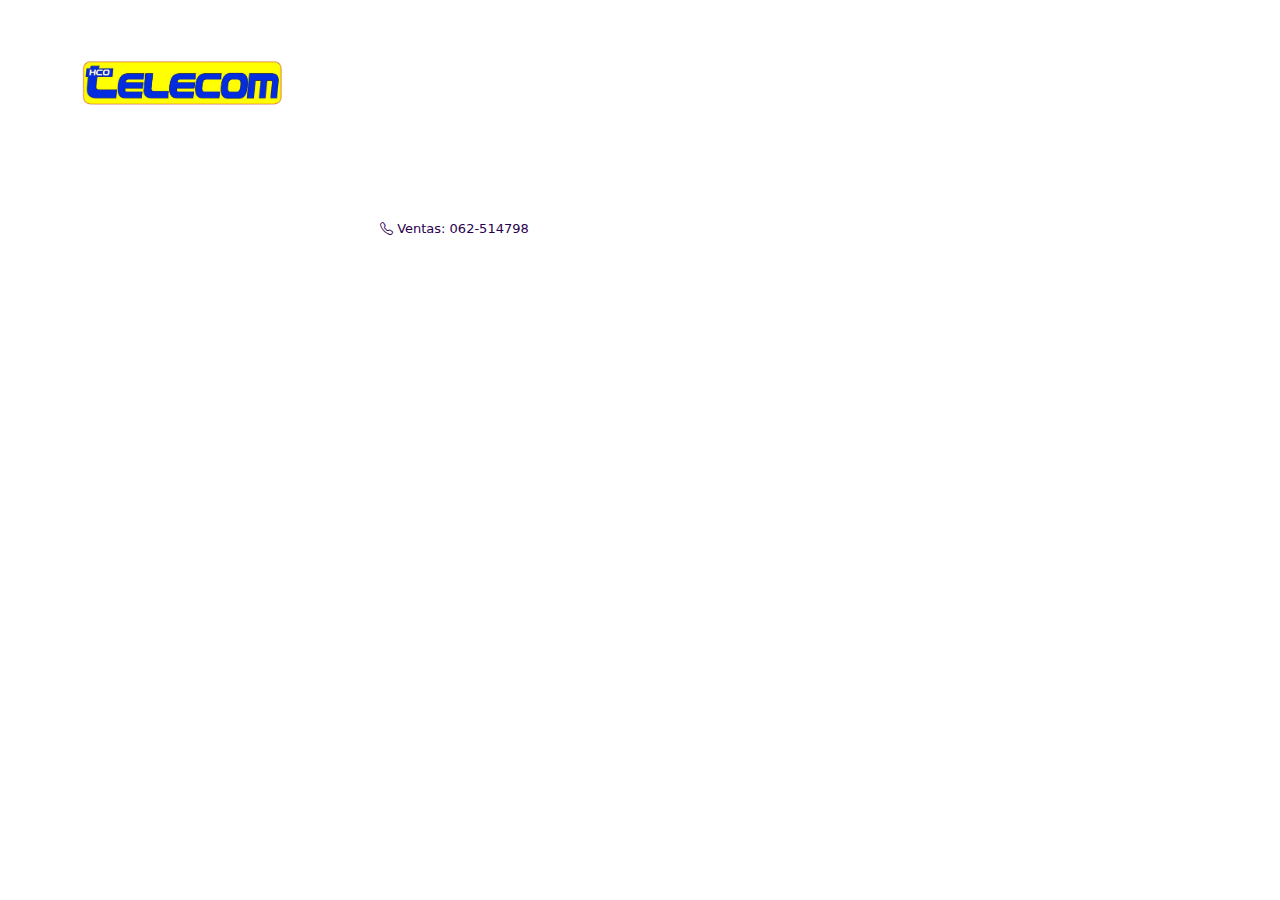
<file: frontend/Views/Footer.html>
<!DOCTYPE html>
<html lang="es">

<head>
    <meta charset="UTF-8">
    <meta name="viewport" content="width=device-width, initial-scale=1.0">
    <link href="https://cdn.jsdelivr.net/npm/bootstrap@5.3.0-alpha1/dist/css/bootstrap.min.css" rel="stylesheet">
    <style>
        .footer>ul>li {
            cursor: pointer;
            font-weight: lighter;
            font-size: 13px;
        }

        .border-underline {
            transition: .3s ease;
        }

        .border-underline:hover {
            border-bottom: 1px solid white;
            transition: .3s ease;
        }
    </style>
</head>

<body>
    <footer class="text-white py-4 bg">
        <div class="container ">
            <div class="row align-items-center text-left">
                <div class="col-lg-3">
                    <img src="/frontend/Resources/Images/logo.png" alt="Logo de la Empresa" class="img img-fluid"
                        style="width: 200px;">
                    <p style="margin-top: 5em; font-size: 12px;" class="fw-light">HUANUCO TELECOM S.A.C. <br> RUC xxxxxxxxxxx
                    </p>
                </div>
                <div class="col-lg-3 footer">
                    <strong>Informacion Legal</strong>
                    <ul class="list-unstyled">
                        <li style="margin-bottom: -1em; margin-top: .3em;"><span class="border-underline"><a
                                    class="text-white text-decoration-none"
                                    href="/frontend/Resources/Images/terminos_y_condiciones.pdf" download
                                    class="note">Términos y Condiciones</a></span></li><br>
                        <li style="margin-bottom: -1em; margin-top: .3em;"><span class="border-underline"><a
                                    href="/frontend/Views/CentrosDeExperiencia.html"
                                    class="text-white text-decoration-none">Reclamos y Solicitudes</a></span>
                        </li><br>
                        <li style="margin-top: .3em;"><span class="border-underline"><a
                                    href="https://www.osiptel.gob.pe/portal-de-operadoras/" target="_blank"
                                    class="text-white text-decoration-none">Osiptel</a></span></li><br>
                        <li class="me-3 fw-light"><span class="fw-bold">Contacto:</span><br>
                            <a href="" class="text-decoration-none text-white"><p>contacto@huanucotelecom.pe</p></a>
                        </li>
                        <li><a style="text-decoration: none; color: #2A004E; background: white; padding: .3em 1em; border-radius: 1em;"
                                href="tel:062-514798"><i class="bi bi-telephone"></i> Ventas: 062-514798</a></li>
                    </ul>
                </div>
                <div class="col-lg-3 footer" style="padding-left: 1em;border-left: 1px solid white;">
                    <strong>Navega</strong>
                    <ul class="list-unstyled">
                        <li style="margin-bottom: -1em; margin-top: .3em;"><span class="border-underline"><a
                                    onclick="smoothScrollTo('promociones')">Duos</a></span></li><br>
                        <li style="margin-bottom: -1em; margin-top: .3em;"><span class="border-underline"><a
                                    onclick="smoothScrollTo('internet-cable')">Cable/Internet</a></span></li><br>
                        <li style="margin-top: .3em;"><span class="border-underline"><a
                                    onclick="smoothScrollTo('pagos')">Pagos</a></span></li>
                        <li class="me-3 fw-bold pt-3"><strong>Teléfono:</strong></li>
                        <li class="me-3 fw-light">Atención al Cliente:<br> +51 962 624 690</li>
                    </ul>
                </div>
                <div class="col-lg-3 mb-4 footer" style="padding-left: 1em;border-left: 1px solid white;">
                    <strong>Dirección</strong>
                    <ul class="list-unstyled">
                        <li class="me-3 fw-light">Centro de Experiencia Huánuco: Jr. Abtao N° 1719 Urb. Paucarbambilla
                            Huánuco - Huánuco - Huánuco</li><br>
                        <li class="me-3 fw-light">Horario: De lunes a sábado de 8:30 a. m. a 6:30 p. m.</li>
                    </ul>
                </div>
            </div>
        </div>
    </footer>
    <script src="/frontend/Resources/Js/Dependencias.js"></script>

</html>
</file>
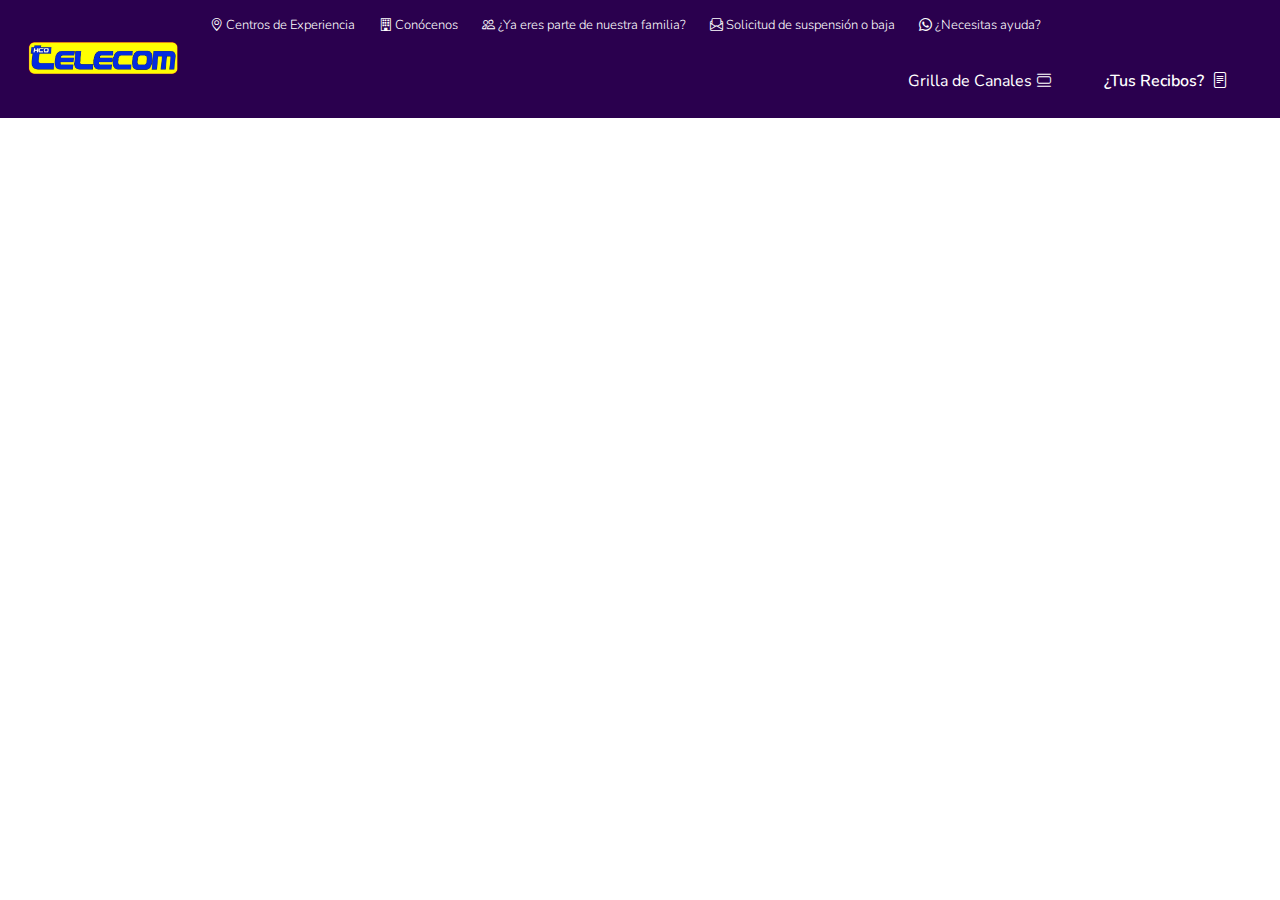
<file: frontend/Views/Nav.html>
<!DOCTYPE html>
<html lang="es">

<head>
    <meta charset="UTF-8" />
    <meta name="viewport" content="width=device-width, initial-scale=1.0" />
    <link href="https://cdn.jsdelivr.net/npm/bootstrap@5.3.0-alpha1/dist/css/bootstrap.min.css" rel="stylesheet" />
    <style>
        @import url('https://fonts.googleapis.com/css2?family=Nunito:ital,wght@0,200..1000;1,200..1000&display=swap');

        .nunito {
            font-family: "Nunito", serif;
            font-optical-sizing: auto;
            font-weight: 400;
            font-style: normal;
        }

        :root {
            --color1: #220052;
            --color2: #5106ac;
            --color3: #6205d2;
            --color4: #7507fa;
            --color5: #a576ff;
            --color6: #c1a7ff;
            --color7: #dbceff;
            --color8: #f4f1ff;
        }

        /* Navegación */
        #nav {
            width: 100%;
        }

        .bg {
            background-color: #2a004e;
        }

        .navbar-toggler-icon {
            filter: invert(100%);
            filter: brightness(10);
        }

        .dropdown-item:focus,
        .dropdown-item:hover {
            color: white !important;
        }

        .modal-backdrop {
            pointer-events: none;
            display: none;
        }

        .tooltip-container {
            --background: #2a004e;
            position: relative;
            cursor: pointer;
            transition: all 0.4s cubic-bezier(0.23, 1, 0.32, 1);
            font-size: 16px;
            font-weight: 600;
            color: white;
            padding: 0.5em 1em;
            border-radius: 2em;
            height: 50px;
            width: 180px;
            display: grid;
            place-items: center;
        }

        .text1 {
            position: absolute;
            top: 0;
            left: 0;
            width: 100%;
            height: 100%;
            display: grid;
            place-items: center;
            transform-origin: -100%;
            transform: scale(1);
            transition: all 0.4s cubic-bezier(0.23, 1, 0.32, 1);
        }

        .tooltip-container span:last-child {
            position: absolute;
            top: 0%;
            left: 100%;
            width: 100%;
            height: 100%;
            border-radius: 2em;
            opacity: 1;
            background-color: var(--background);
            z-index: -1;
            transform: scale(0);
            transform-origin: 0;
            transition: all 0.4s cubic-bezier(0.23, 1, 0.32, 1);
            display: grid;
            place-items: center;
        }

        .tooltip {
            position: absolute;
            top: 0;
            left: 50%;
            width: 12em;
            transform: translateX(-50%);
            opacity: 0;
            transition: all 0.4s cubic-bezier(0.23, 1, 0.32, 1);
            background: var(--color2);
            z-index: -1;
            border-radius: 1em;
            scale: 0;
            transform-origin: 0 0;
            text-transform: capitalize;
            font-weight: 400;
            box-shadow: rgba(0, 0, 0, 0.25) 0 8px 15px;
        }

        .tooltip::before {
            position: absolute;
            content: "";
            height: 0.6em;
            width: 0.6em;
            bottom: -.4em;
            left: 50%;
            transform: translate(-50%) rotate(45deg);
            background: var(--color2);
        }

        .tooltip-container:hover .tooltip {
            top: -80%;
            opacity: 1;
            visibility: visible;
            pointer-events: auto;
            scale: 1;
            text-align: center;
            animation: shake 0.5s ease-in-out both;
        }

        .tooltip-container:hover {
            box-shadow: rgba(0, 0, 0, 0.25) 0 8px 15px;
            color: white;
            border-color: transparent;
        }

        .tooltip-container:hover span:last-child {
            transform: scale(1);
            left: 0;
        }

        .tooltip-container:hover .text1 {
            opacity: 0;
            top: 0%;
            left: 100%;
            transform: scale(0);
        }

        @keyframes shake {
            0% {
                rotate: 0;
            }

            25% {
                rotate: 7deg;
            }

            50% {
                rotate: -7deg;
            }

            75% {
                rotate: 1deg;
            }

            100% {
                rotate: 0;
            }
        }

        #logo {
            width: 150px;
        }
    </style>
</head>

<body class="nunito">
    <nav id="nav" class="navbar navbar-expand-lg bg position-sticky top-0">
        <div class="container-fluid">
            <a class="navbar-brand mx-3" href="/Index.html"><img id="logo" src="/frontend/Resources/Images/logo.png"
                    alt="" /></a>
            <button class="navbar-toggler border-0" type="button" data-bs-toggle="collapse" data-bs-target="#navbarNav"
                aria-controls="navbarNav" aria-expanded="false" aria-label="Toggle navigation">
                <span class="navbar-toggler-icon toggler-icon-light"></span>
            </button>
            <div class="collapse navbar-collapse row" id="navbarNav">
                <ul class="navbar-nav px-3 pb-2" style="justify-content: start">
                    <li class="nav-item">
                        <a class="nav-link px-1 mx-md-2 text-white fw-light" style="font-size: 13px"
                            href="/frontend/Views/CentrosDeExperiencia.html"><i class="bi bi-geo-alt"></i> Centros de
                            Experiencia</a>
                    </li>
                    <li class="nav-item">
                        <a class="nav-link px-1 mx-md-2 text-white fw-light" style="font-size: 13px"
                            href="/frontend/Views/Conocenos.html"><i class="bi bi-building"></i> Conócenos</a>
                    </li>
                    <li class="nav-item">
                        <a class="nav-link px-1 mx-md-2 text-white fw-light" style="font-size: 13px"
                            href="/frontend/Views/Register.html"><i class="bi bi-people"></i> ¿Ya eres parte de nuestra
                            familia?</a>
                    </li>
                    <li class="nav-item">
                        <a class="nav-link px-1 mx-md-2 text-white fw-light" style="font-size: 13px" href="#"
                            data-bs-toggle="modal" data-bs-target="#myModal"><i class="bi bi-envelope-paper"></i>
                            Solicitud de suspensión o
                            baja</a>
                    </li>
                    <li class="nav-item">
                        <a class="nav-link px-1 mx-md-2 text-white fw-light" style="font-size: 13px"
                            href="https://wa.me/962624690?text=Hola, tengo una consulta." target="_blank"><i
                                class="bi bi-whatsapp"></i> ¿Necesitas ayuda?</a>
                    </li>
                </ul>
                <div class="modal fade" id="myModal" tabindex="-1" aria-labelledby="myModalLabel" aria-hidden="true">
                    <div class="modal-dialog">
                        <div class="modal-content">
                            <div class="modal-body text-center" style="font-size: 18px">
                                <div class="d-flex justify-content-end">
                                    <button type="button" class="btn-close border-0" data-bs-dismiss="modal"
                                        aria-label="Cerrar"></button>
                                </div>
                                <div class="p-4">
                                    <p>
                                        Por tu seguridad, para solicitar la suspensión o la baja
                                        de tu servicio puedes comunicarte a los siguientes
                                        números:
                                    </p>
                                    <p><i class="bi bi-telephone"></i> 062-514798</p>
                                    <p><i class="bi bi-telephone"></i> 064-400818</p>
                                    <p>O acércate al centro de experiencia más cercano</p>
                                    <a href="/frontend/Views/CentrosDeExperiencia.html"
                                        class="btn text-white rounded-pill px-5"
                                        style="background-color: var(--color1);" onclick="redirectToRoute()">Aquí</a>
                                </div>
                            </div>
                        </div>
                    </div>
                </div>
                <ul class="navbar-nav ms-auto px-3" style="justify-content: end; align-items: center">
                    <li class="nav-link mx-3">
                        <a class="text-white text-decoration-none" href="/frontend/Views/Cable.html">Grilla de Canales
                            <i class="bi bi-view-list"></i></a>
                    </li>
                    <li class="nav-item p-1">
                        <a href="/frontend/Views/Register.html">
                            <div class="tooltip-container">
                                <span class="tooltip">Consulta tus pagos</span>
                                <span class="text1 d-flex justify-content-center">¿Tus Recibos?<i
                                        class="bi bi-file-text mx-2"></i>
                                </span>
                                <span class="d-flex justify-content-center"><i
                                        class="bi bi-person-check mx-2"></i>Ingresar</span>
                            </div>
                        </a>
                    </li>
                </ul>
            </div>
        </div>
    </nav>
    <script src="/frontend/Resources/Js/Dependencias.js"></script>
</body>

</html>
</file>
